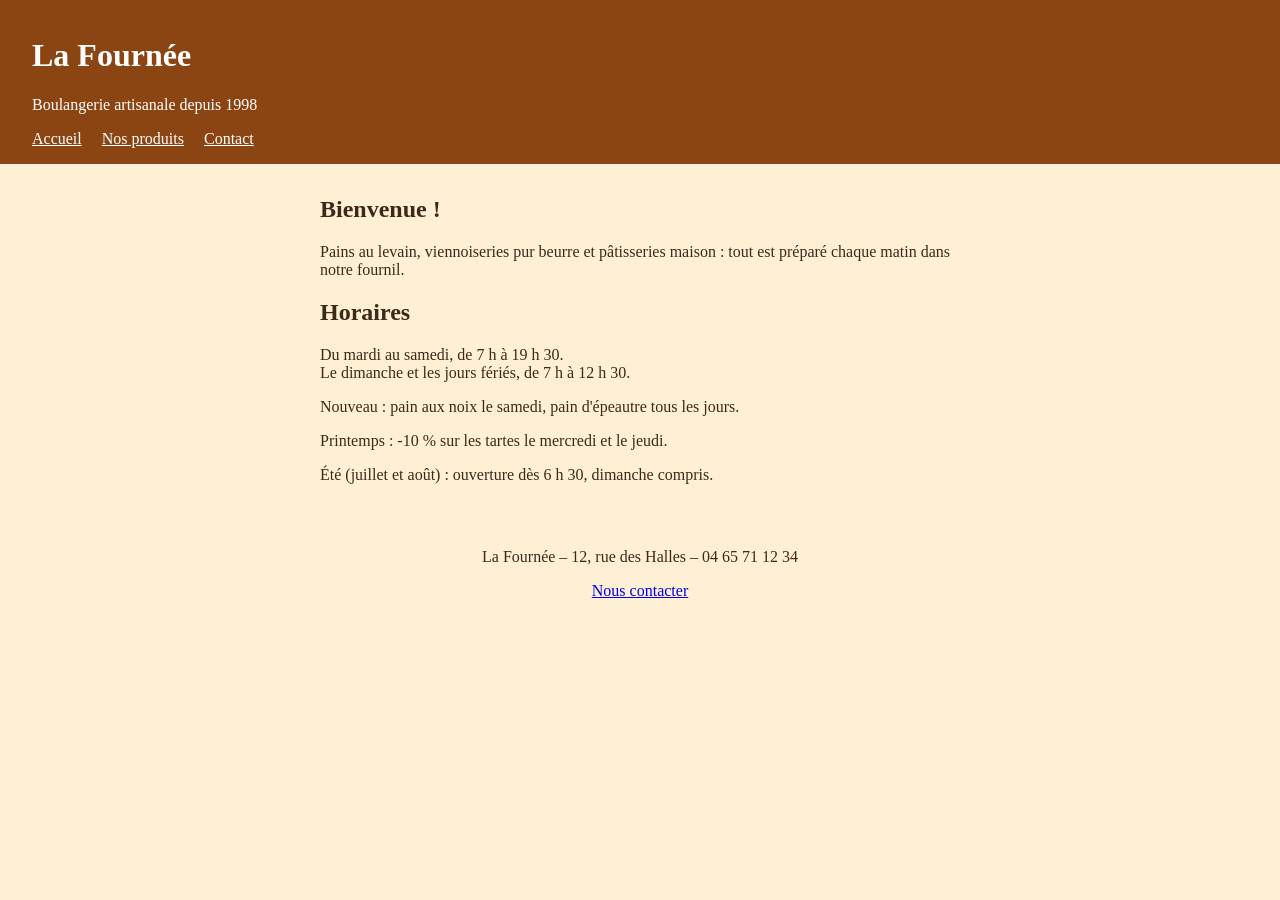
<file: index.html>
<!DOCTYPE html>
<html lang="fr">
<head>
  <meta charset="UTF-8">
  <title>La Fournée – Boulangerie artisanale</title>
  <link rel="stylesheet" href="style.css">
</head>
<body>
  <header>
    <h1>La Fournée</h1>
    <p>Boulangerie artisanale depuis 1998</p>
    <nav>
      <a href="index.html">Accueil</a>
      <a href="produits.html">Nos produits</a>
      <a href="contact.html">Contact</a>
    </nav>
  </header>

  <main>
    <h2>Bienvenue !</h2>
    <p>Pains au levain, viennoiseries pur beurre et pâtisseries maison :
       tout est préparé chaque matin dans notre fournil.</p>

    <h2>Horaires</h2>
    <p>Du mardi au samedi, de 7 h à 19 h 30.<br>
       Le dimanche et les jours fériés, de 7 h à 12 h 30.</p>
    <p>Nouveau : pain aux noix le samedi, pain d'épeautre tous les jours.</p>
    <p>Printemps : -10 % sur les tartes le mercredi et le jeudi.</p>
    <p>Été (juillet et août) : ouverture dès 6 h 30, dimanche compris.</p>
  </main>

  <footer>
    <p>La Fournée – 12, rue des Halles – 04 65 71 12 34</p>
    <p><a href="contact.html">Nous contacter</a></p>
  </footer>
</body>
</html>
</file>
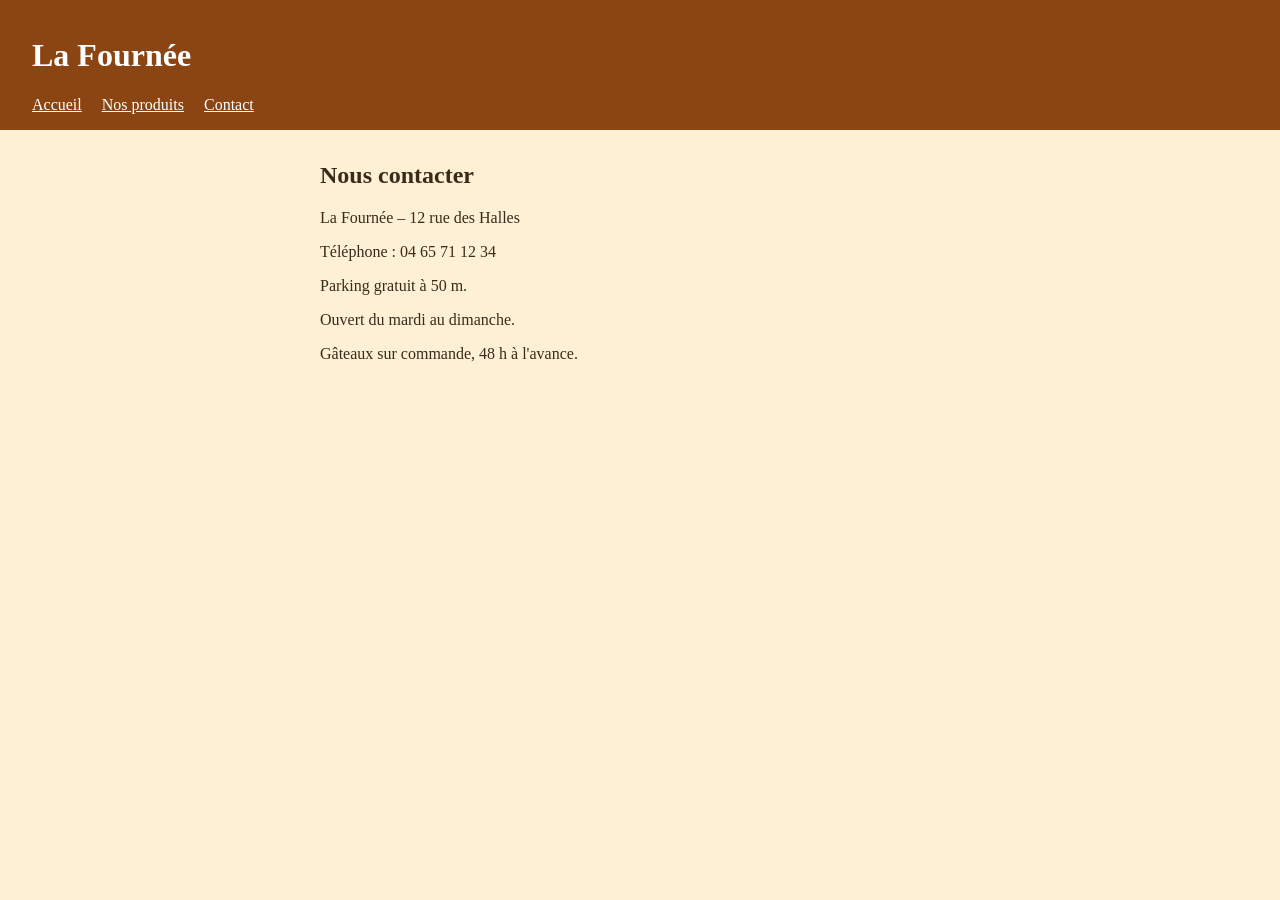
<file: contact.html>
<!DOCTYPE html>
<html lang="fr">
<head>
  <meta charset="UTF-8">
  <title>Contact – La Fournée</title>
  <link rel="stylesheet" href="style.css">
</head>
<body>
  <header>
    <h1>La Fournée</h1>
    <nav>
      <a href="index.html">Accueil</a>
      <a href="produits.html">Nos produits</a>
      <a href="contact.html">Contact</a>
    </nav>
  </header>
  <main>
    <h2>Nous contacter</h2>
    <p>La Fournée – 12 rue des Halles</p>
    <p>Téléphone : 04 65 71 12 34</p>
    <p>Parking gratuit à 50 m.</p>
    <p>Ouvert du mardi au dimanche.</p>
    <p>Gâteaux sur commande, 48 h à l'avance.</p>
  </main>
</body>
</html>
</file>
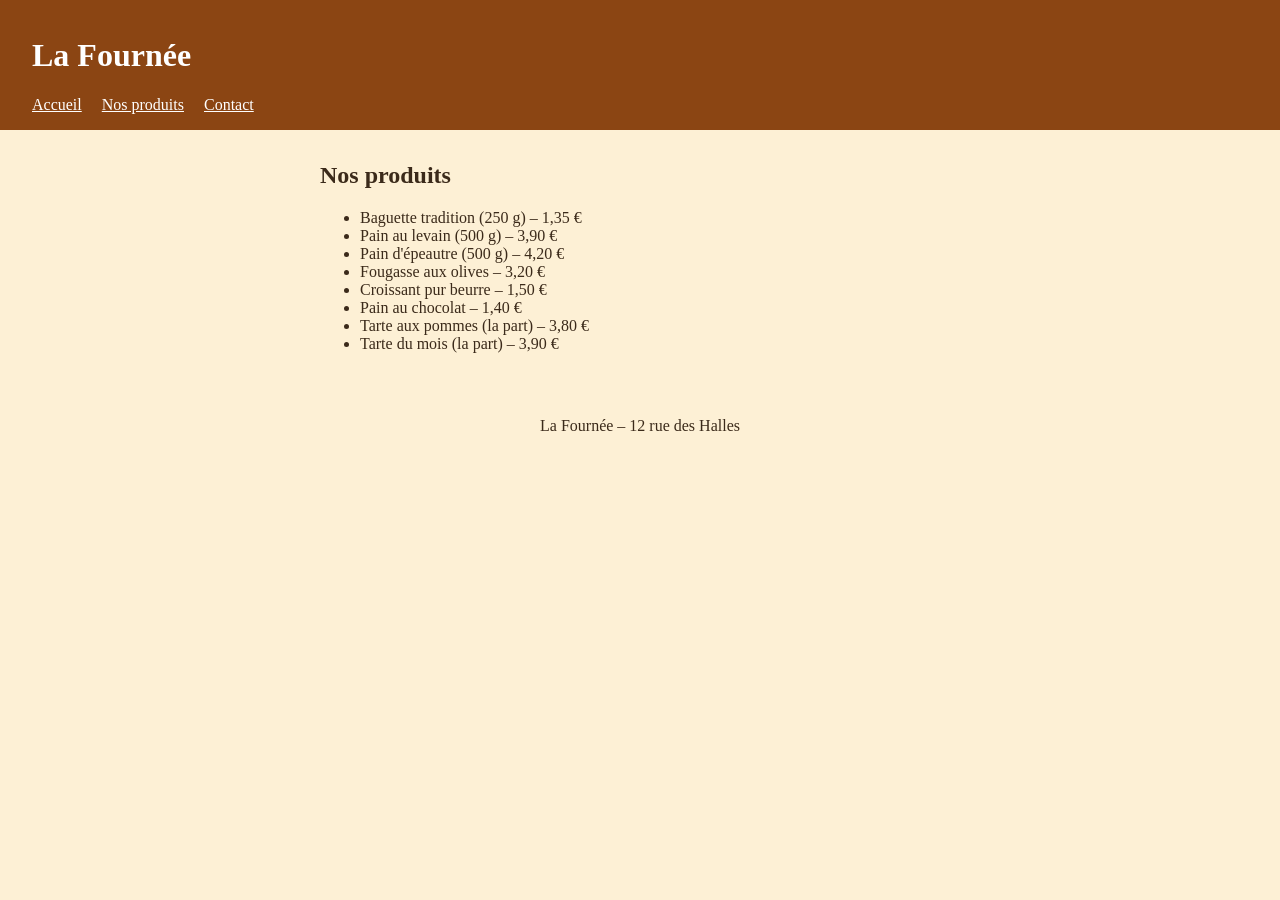
<file: produits.html>
<!DOCTYPE html>
<html lang="fr">
<head>
  <meta charset="UTF-8">
  <title>Nos produits – La Fournée</title>
  <link rel="stylesheet" href="style.css">
</head>
<body>
  <header>
    <h1>La Fournée</h1>
    <nav>
      <a href="index.html">Accueil</a>
      <a href="produits.html">Nos produits</a>
      <a href="contact.html">Contact</a>
    </nav>
  </header>

  <main>
    <h2>Nos produits</h2>
    <ul>
      <li>Baguette tradition (250 g) – 1,35 €</li>
      <li>Pain au levain (500 g) – 3,90 €</li>
      <li>Pain d'épeautre (500 g) – 4,20 €</li>
      <li>Fougasse aux olives – 3,20 €</li>
      <li>Croissant pur beurre – 1,50 €</li>
      <li>Pain au chocolat – 1,40 €</li>
      <li>Tarte aux pommes (la part) – 3,80 €</li>
      <li>Tarte du mois (la part) – 3,90 €</li>
    </ul>
  </main>

  <footer>
    <p>La Fournée – 12 rue des Halles</p>
  </footer>
</body>
</html>
</file>
<file: style.css>
/* Feuille de style du site de La Fournée */

body {
  font-family: Georgia, serif;
  margin: 0;
  background: #fdf0d5;
  color: #3b2a1a;
}

header {
  background: #8b4513;
  color: #ffffff;
  padding: 1rem 2rem;
}

header a {
  color: #ffffff;
  margin-right: 1rem;
}

main {
  max-width: 40rem;
  margin: 2rem auto;
  padding: 0 1rem;
}

footer {
  text-align: center;
  font-size: 1rem;
  padding: 1rem;
}
</file>
